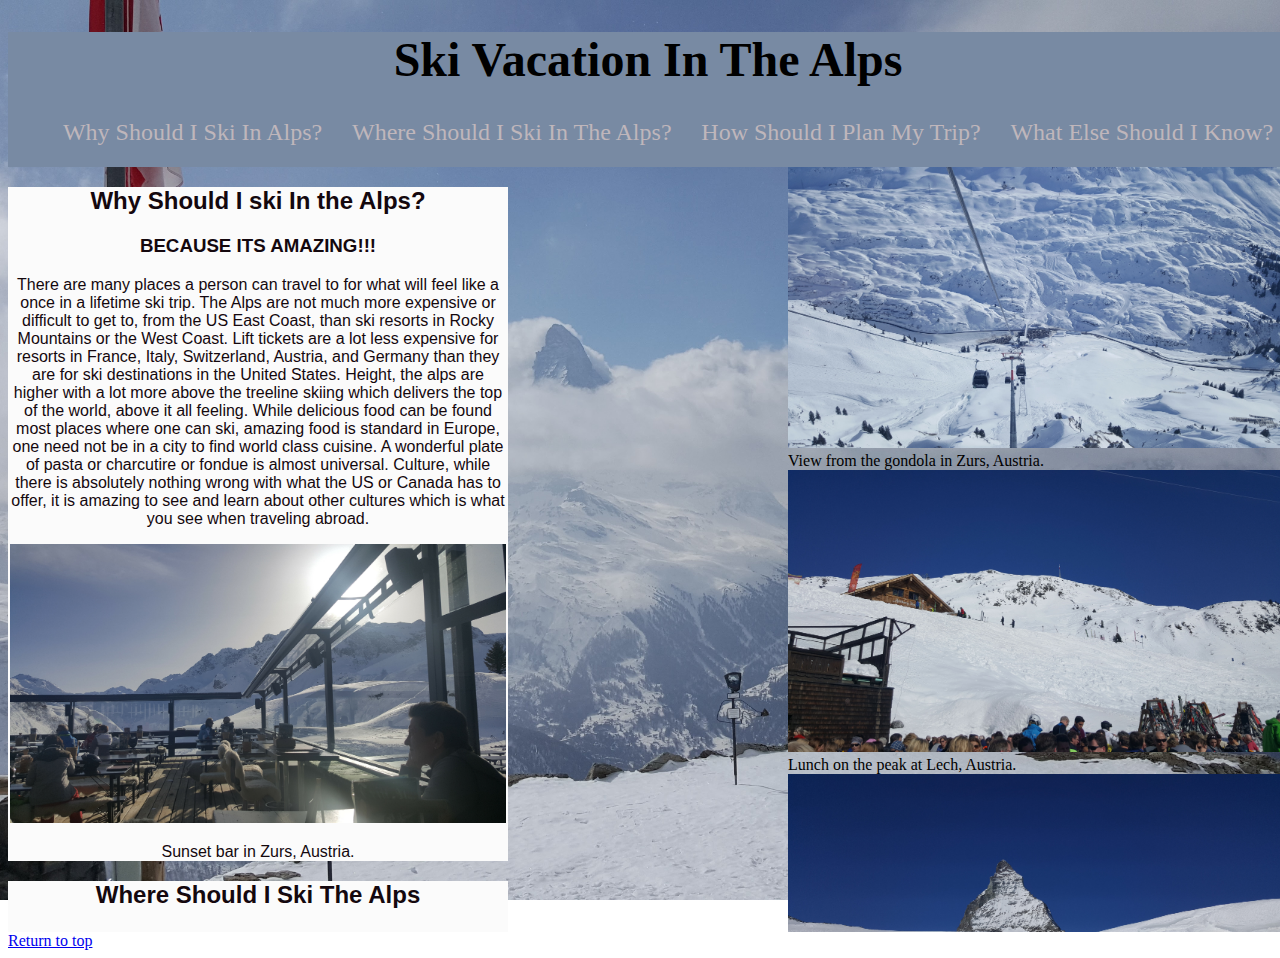
<file: index.html>
<!DOCTYPE html>
<html>
    <head>
         <link type="text/css" rel="stylesheet" href="stylesheet.css"/>
        <title>Skiing in the Alps</title>
    </head>
    <body>

 <header>
    <div id="mainheader">
      <h1>Ski Vacation In The Alps</h1>
      <p></p>
      <nav class="mainlist">        
            <ul class="list">
                <li><a href="#why">Why Should I Ski In Alps?</a></li>
                <li><a href="#where">Where Should I Ski In The Alps?</a></li>
                <li><a href="#how">How Should I Plan My Trip?</a></li>
                <li><a href="#what">What Else Should I Know?</a></li>
                <!--<li><a href="#gallery_links">Gallery and Links.</a></li>-->
                
            </ul>
        </nav>
    </div> 
    </header>
    <div id="supercontent">
       <div id="maincontent">  
         <section class="flexparent">
            <div class="child">
          <div id="why">

            <h2>Why Should I ski In the Alps?</h2>

            <h3>BECAUSE ITS AMAZING!!! </h3>
            There are many places a person can travel to for what will feel like a once in a lifetime ski trip. The Alps are not much more expensive or difficult to get to, from the US East Coast, than ski resorts in Rocky Mountains or the West Coast.  Lift tickets are a lot less expensive for resorts in France, Italy, Switzerland, Austria, and Germany than they are for ski destinations in the United States.  Height, the alps are higher with a lot more above the treeline skiing which delivers the top of the world, above it all feeling.  While delicious food can be found most places where one can ski, amazing food is standard in Europe, one need not be in a city to find world class cuisine.  A wonderful plate of pasta or charcutire or fondue is almost universal.  Culture, while there is absolutely nothing wrong with what the US or Canada has to offer, it is amazing to see and learn about other cultures which is what you see when traveling abroad. 
            <p></p>
             <img src="images/barsunset.jpg" width=496px>
            <P></P> 
            Sunset bar in Zurs, Austria.
    </div>
    </div>
          <div class="child">
          <div id="where">
            <h2>Where Should I Ski The Alps</h2>
            <h3>LOTS OF PLACES!!!</h3>
            The Alps are 750mi long mountain range spanning 8 countries.  Austria, France, Germany, Italy, and Switzerland are all popular destinations.  All of the countries that share the alps feature world class skiing in fact all of the above listed counties have hosted a Winter Olypiad.  Within the alps there are regions that span often span national boarders;  the Mont Blanc area spans Switzerland, and the Matterhorn features slopes and hotels in both Italy and Switzerland. 
            <p></p>
            <img src="images/matterhorndusk.jpg" width=496px>
            Matterhorn at dusk. Zermatt, Switzerland
          </div>
          </div>
          <div class="child">
          <div id="how">
            <h2>How Should I Plan A Trip?</h2>
            <h3>WITH LESS EFFORT THAN YOU MAY THINK!!!</h3>
            Start with the basics.  Focus on experience and area.  Consider what type of skiing would most enjoy.  Options enclude long touring trails, steep and fast chutes, off piste exploring, and many others.  <p></p>Different resort areas have different vibes. Chamonix, France is practicaly a city with something always going in addition to the gorgeous slopes that surround it. Zermatt is a quiet and quaint small town with no gasoline vehicles giving the town amazing mountain air and breath taking distortion free skyscapes.  The Arlberg Region in Austria is a collection of small towns on different mountains, some are known for world class nightlife and others for a peaceful and restful vibe.
            <p></p>
            Long story short there is something for everyone.  Research on line or check a travel you will find an area that caters to your tastes.  There are generally hotels and restaurants at most price points.  With miminum homework you will find the right place for your once in a lifetime trip! 
            <p></p>
            <img src="images/cervinia.jpg" width=496px>
            View South from the Gondola Station at the peak. Cervinia, Italy.
          </div>
          </div>  
          <div class="child">
          <div id="what">
            <h2>What Else Should I Know?</h2>
            <h3>BE PREPARED!!!</h3>
            Insurance and know your limits.  Make sure to follow safety adviseries, the temptation to find fresh powder off of the marked trails maybe strong but it can also be deadly.  Follow recommendations for guides and take suggested safety gear.  Safety equipment such as a shovel, a pack, an avalanche probe, and emergency beacon are easy to rent.  Most lift tickets offer some form of safety insurance, most hotels are also knowledgable about how to arrange it.  The saftey insurance for mountain evacation is typically very inexpensive but the cost of a helicopter ride or other transport of the mountain is incredibly expensive.   
            <p></p>
            <img src="images/memorial.jpg" width=496px>
            Memorial for those lost on the mountain.  Zermatt, Switzerland.
          </div>
          </div>
          
          </section>
          
    
      </div>
      
      <div class="gallery_links">
        <div>
          <img src="images/liftview.jpg">
          View from the gondola in Zurs, Austria.
        </div>
        <div>
          <img src="images/mountainlunch.jpg">
          Lunch on the peak at Lech, Austria.
        </div>
        <div>
          <img src="images/hornskiier.jpg">
          Skier in front of the Matterhorn, Switzerland.
        </div>
        <div>
          <img src="images/observatory.jpg">
          Observatory on top of Rifflehorn, Switzerland.
        </div>
        
      </div>
      
      </div>
<a href="#mainheader">Return to top</a>
      
           
   
   

   
    </body>
    
    
    
</html>
</file>
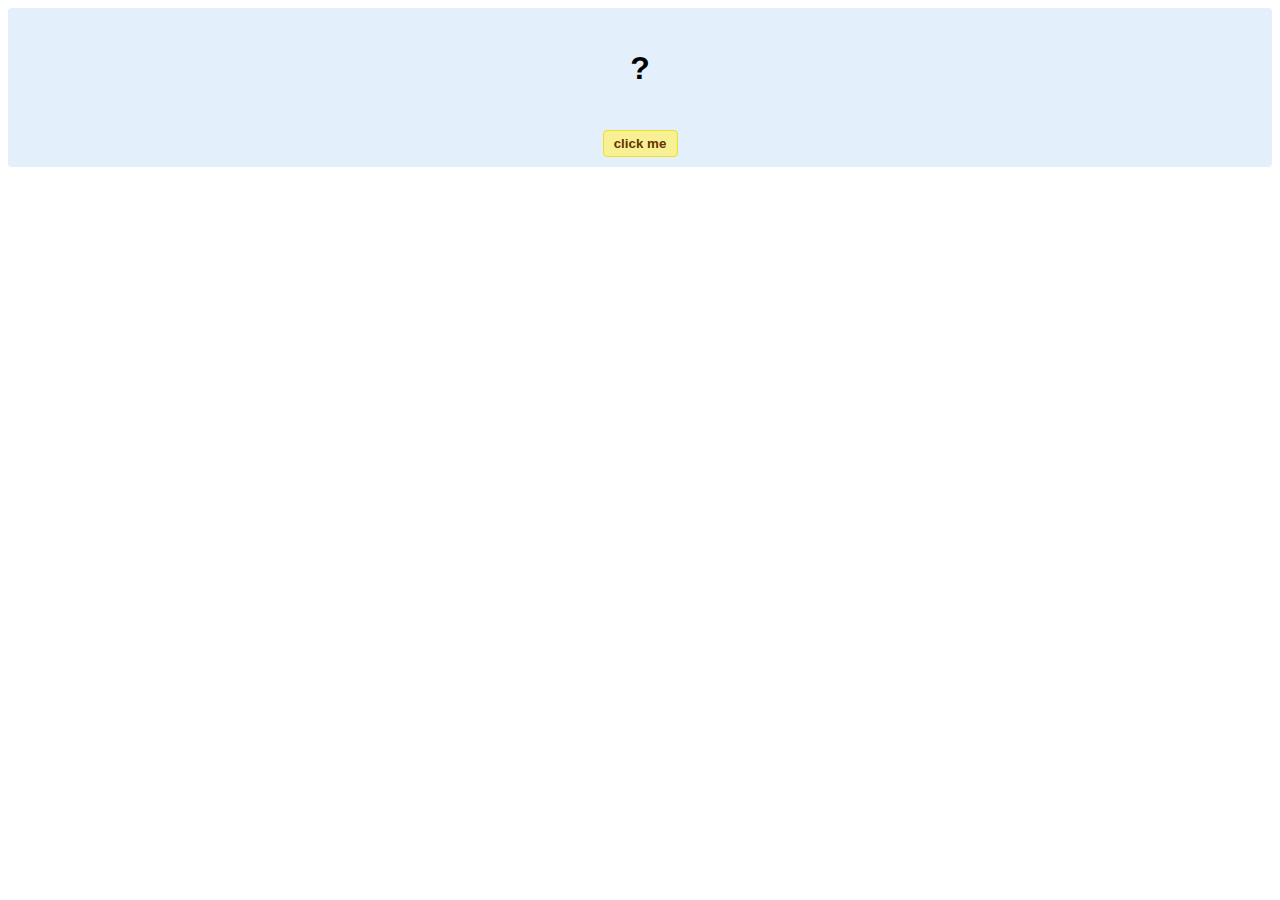
<file: hello-world.html>
<!DOCTYPE html>
<!-- HTML5 Hello world by kirupa - http://www.kirupa.com/html5/getting_your_feet_wet_html5_pg1.htm -->
<html lang="en-us">

<head>
<meta charset="utf-8">
<title>Hello...</title>
<style type="text/css">
#mainContent {
	font-family: Arial, Helvetica, sans-serif;
	font-size: xx-large;
	font-weight: bold;
	background-color: #E3F0FB;
	border-radius: 4px;
	padding: 10px;
	text-align: center;
}
.buttonStyle {
	border-radius: 4px;
	border: thin solid #F0E020;
	padding: 5px;
	background-color: #F8F094;
	font-family: "Segoe UI", Tahoma, Geneva, Verdana, sans-serif;
	font-weight: bold;
	color: #663300;
	width: 75px;
}

.buttonStyle:hover {
	border: thin solid #FFCC00;
	background-color: #FCF9D6;
	color: #996633;
	cursor: pointer;
}
.buttonStyle:active {
	border: thin solid #99CC00;
	background-color: #F5FFD2;
	color: #669900;
	cursor: pointer;
}

</style>
</head>

<body>
<div id="mainContent">
<p id="helloText">?</p>
<button id="clickButton" class="buttonStyle">click me</button>
</div>
<script> 
var myButton = document.getElementById("clickButton");
var myText = document.getElementById("helloText");

myButton.addEventListener('click', doSomething, false)

function doSomething() {
	myText.textContent = "hello, world!";
}
</script>

</body>
</html>
</file>
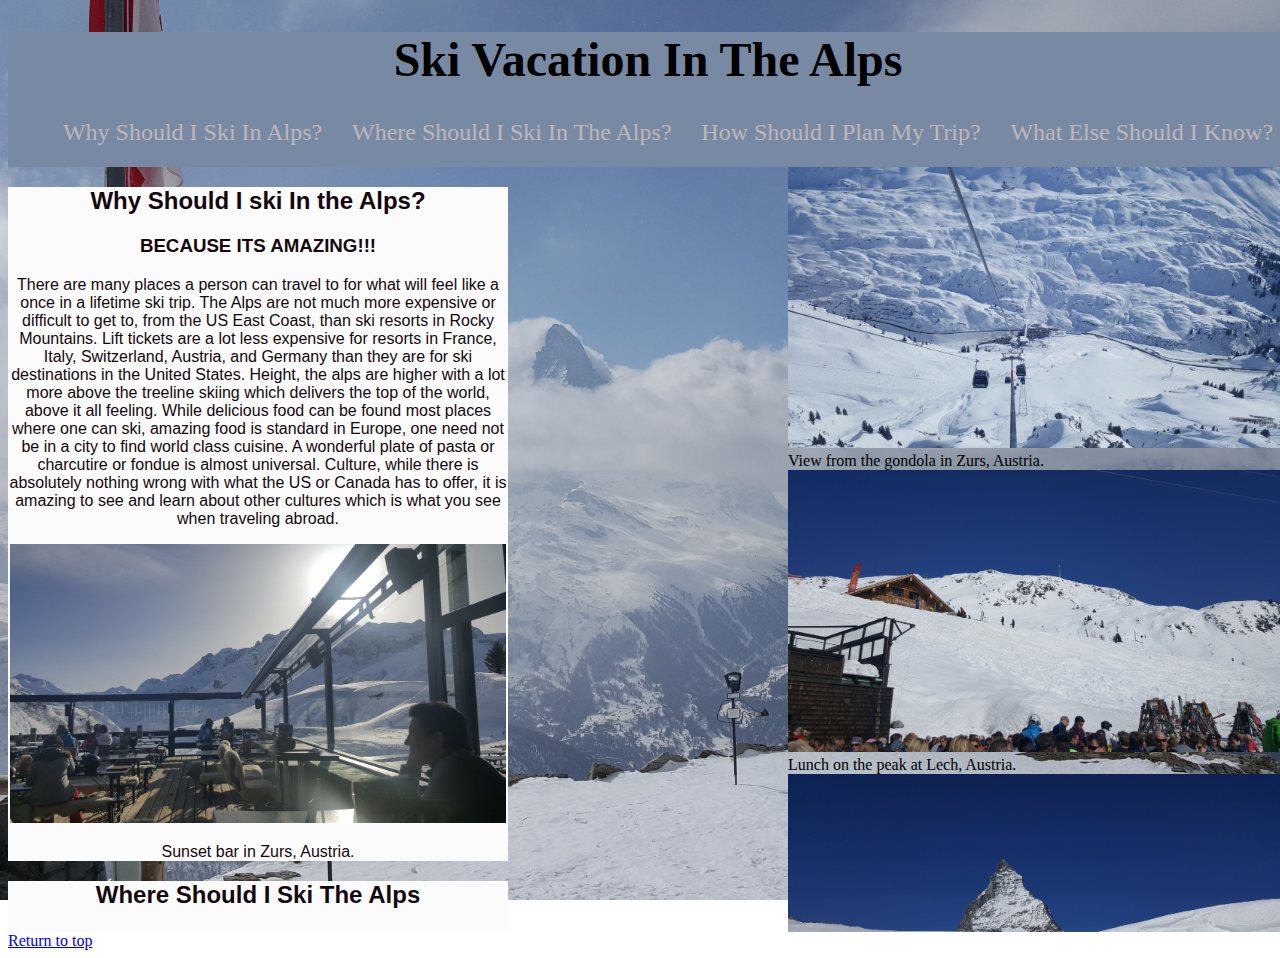
<file: mlh_final_project.html>
<!DOCTYPE html>
<html>
    <head>
         <link type="text/css" rel="stylesheet" href="stylesheet.css"/>
        <title>Skiing in the Alps</title>
    </head>
    <body>

 <header>
    <div id="mainheader">
      <h1>Ski Vacation In The Alps</h1>
      <p></p>
      <nav class="mainlist">        
            <ul class="list">
                <li><a href="#why">Why Should I Ski In Alps?</a></li>
                <li><a href="#where">Where Should I Ski In The Alps?</a></li>
                <li><a href="#how">How Should I Plan My Trip?</a></li>
                <li><a href="#what">What Else Should I Know?</a></li>
                <!--<li><a href="#gallery_links">Gallery and Links.</a></li>-->
                
            </ul>
        </nav>
    </div> 
    </header>
    <div id="supercontent">
       <div id="maincontent">  
         <section class="flexparent">
            <div class="child">
          <div id="why">

            <h2>Why Should I ski In the Alps?</h2>

            <h3>BECAUSE ITS AMAZING!!! </h3>
            There are many places a person can travel to for what will feel like a once in a lifetime ski trip. The Alps are not much more expensive or difficult to get to, from the US East Coast, than ski resorts in Rocky Mountains.  Lift tickets are a lot less expensive for resorts in France, Italy, Switzerland, Austria, and Germany than they are for ski destinations in the United States.  Height, the alps are higher with a lot more above the treeline skiing which delivers the top of the world, above it all feeling.  While delicious food can be found most places where one can ski, amazing food is standard in Europe, one need not be in a city to find world class cuisine.  A wonderful plate of pasta or charcutire or fondue is almost universal.  Culture, while there is absolutely nothing wrong with what the US or Canada has to offer, it is amazing to see and learn about other cultures which is what you see when traveling abroad. 
            <p></p>
             <img src="images/barsunset.jpg" width=496px>
            <P></P> 
            Sunset bar in Zurs, Austria.
    </div>
    </div>
          <div class="child">
          <div id="where">
            <h2>Where Should I Ski The Alps</h2>
            <h3>LOTS OF PLACES!!!</h3>
            The Alps are 750mi long mountain range spanning 8 countries.  Austria, France, Germany, Italy, and Switzerland are all popular destinations.  All of the countries that share the alps feature world class skiing in fact all of the above listed counties have hosted a Winter Olypiad.  Within the alps there are regions that span often span national boarders;  the Mont Blanc area spans Switzerland, and the Matterhorn features slopes and hotels in both Italy and Switzerland. 
            <p></p>
            <img src="images/matterhorndusk.jpg" width=496px>
            Matterhorn at dusk. Zermatt, Switzerland
          </div>
          </div>
          <div class="child">
          <div id="how">
            <h2>How Should I Plan A Trip?</h2>
            <h3>WITH LESS EFFORT THAN YOU MAY THINK!!!</h3>
            Start with the basics.  Focus on experience and area.  Consider what type of skiing would most enjoy.  Options enclude long touring trails, steep and fast chutes, off piste exploring, and many others.  <p></p>Different resort areas have different vibes. Chamonix, France is practicaly a city with something always going in addition to the gorgeous slopes that surround it. Zermatt is a quiet and quaint small town with no gasoline vehicles giving the town amazing mountain air and breath taking distortion free skyscapes.  The Arlberg Region in Austria is a collection of small towns on different mountains, some are known for world class nightlife and others for a peaceful and restful vibe.
            <p></p>
            Long story short there is something for everyone.  Research on line or check a travel you will find an area that caters to your tastes.  There are generally hotels and restaurants at most price points.  With miminum homework you will find the right place for your once in a lifetime trip! 
            <p></p>
            <img src="images/cervinia.jpg" width=496px>
            View South from the Gondola Station at the peak. Cervinia, Italy.
          </div>
          </div>  
          <div class="child">
          <div id="what">
            <h2>What Else Should I Know?</h2>
            <h3>BE PREPARED!!!</h3>
            Insurance and know your limits.  Make sure to follow safety adviseries, the temptation to find fresh powder off of the marked trails maybe strong but it can also be deadly.  Follow recommendations for guides and take suggested safety gear.  Safety equipment such as a shovel, a pack, an avalanche probe, and emergency beacon are easy to rent.  Most lift tickets offer some form of safety insurance, most hotels are also knowledgable about how to arrange it.  The saftey insurance for mountain evacation is typically very inexpensive but the cost of a helicopter ride or other transport of the mountain is incredibly expensive.   
            <p></p>
            <img src="images/memorial.jpg" width=496px>
            Memorial for those lost on the mountain.  Zermatt, Switzerland.
          </div>
          </div>
          
          </section>
          
    
      </div>
      
      <div class="gallery_links">
        <div>
          <img src="images/liftview.jpg">
          View from the gondola in Zurs, Austria.
        </div>
        <div>
          <img src="images/mountainlunch.jpg">
          Lunch on the peak at Lech, Austria.
        </div>
        <div>
          <img src="images/hornskiier.jpg">
          Skier in front of the Matterhorn, Switzerland.
        </div>
        <div>
          <img src="images/observatory.jpg">
          Observatory on top of Rifflehorn, Switzerland.
        </div>
        
      </div>
      
      </div>
<a href="#mainheader">Return to top</a>
      
           
   
   

   
    </body>
    
    
    
</html>
</file>
<file: stylesheet.css>
body {
    width: 100%
}

/*body {
    background-color: #67A0D7
}*/

body * {
    box-sizing: border-box;
}
html { 
  background: url(images/alpsbackground.jpg) no-repeat center center fixed; 
  -webkit-background-size: cover;
  -moz-background-size: cover;
  -o-background-size: cover;
  background-size: cover;
}
#mainheader {
    text-align: center;
    background-color: #788AA3;
    font-size: 1.5em;
    border: 2px;
    height: 15vh;

}


.mainlist {
    /*margin-bottom:5px;*/
    background-color: #788AA3;
}
.list{
    display: flex;
    flex-direction: row;
    justify-content: space-around;
    text-decoration: none;
}
.list li a{
    text-decoration: none;
    color: #BFB6BB;
}
.list li{
    list-style-type: none;
    color: #BFB6BB
}
.nav {
  text-align: center;
  display: flex;
}
h2{
    text-align: center;
}
h3{
    text-align: center;
}

.child{
    border: 2px #090302;
    width: 500px;
    background-color: #FBFBFB;
    color: #14080E;
    text-align: center;
    font-family: helvetica;
}

#maincontent{
    overflow-y: scroll;
    height: 85vh;
}

.gallery_links{
    display: flex;
    flex-wrap: wrap;
    Border: 2px #090302;
    width: 500px;
    overflow-y: scroll;
    height: 85vh;
}

.gallery_links div img {
    width: 100%;
}

#supercontent {
    display: flex;
    justify-content: space-between;
}
</file>
